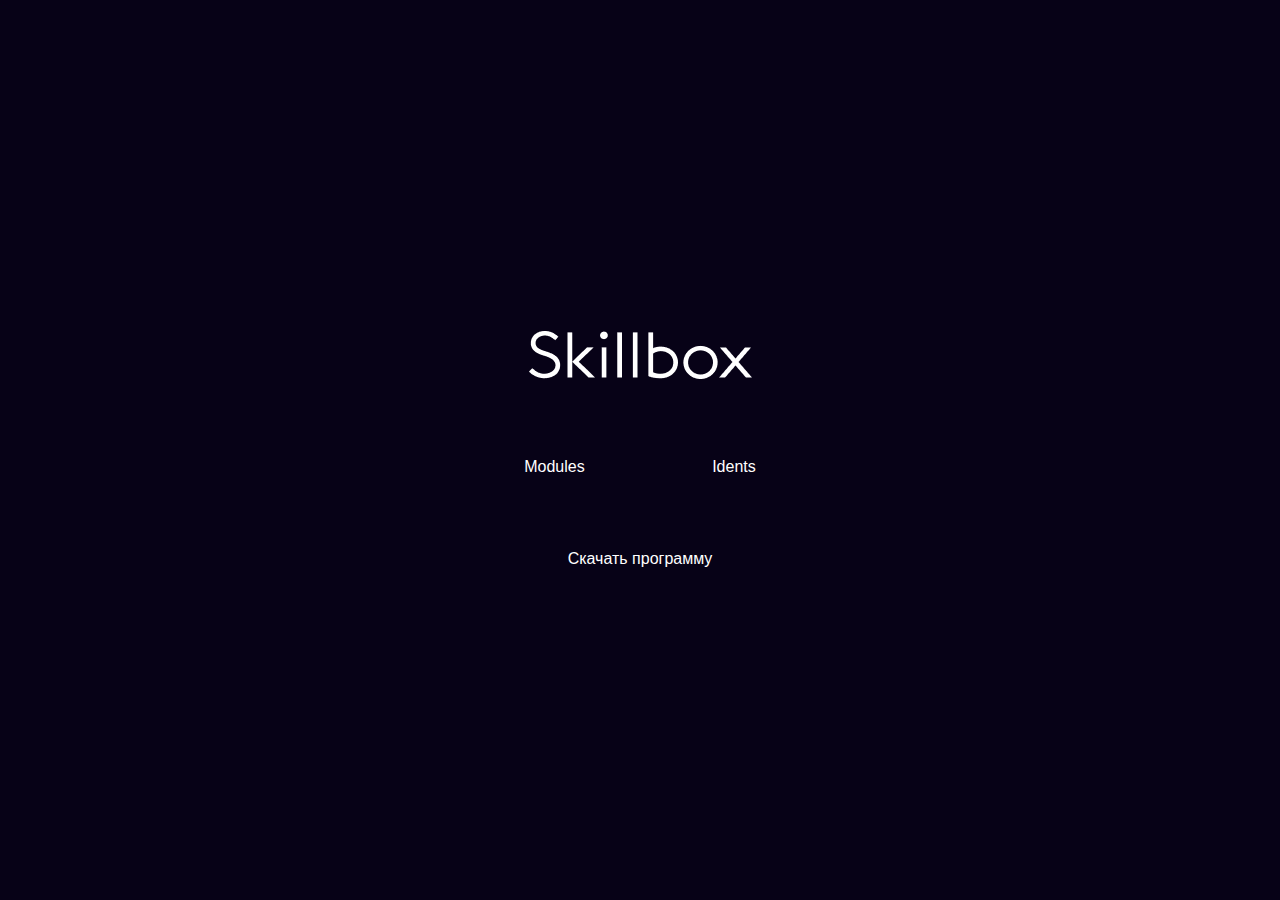
<file: index.html>
<!DOCTYPE html>
<html lang="ru">

<head>
  <meta charset="UTF-8">
  <meta http-equiv="X-UA-Compatible" content="IE=edge">
  <meta name="viewport" content="width=device-width, initial-scale=1.0">
  <title>Homework2.19</title>
  <link rel="stylesheet" href="./css/normalize.css">
  <link rel="stylesheet" href="./css/style.css">
</head>

<body>
  <div class="main-content">
    <a class="main-content-img" target="_blank" href="https://skillbox.ru/">
      <img src="img/logo-light.png" alt="logo">
    </a>
    <ul class="main-list list-reset">
      <li class="main-link">
        <a href="#">Modules</a>
      </li>
      <li class="main-link">
        <a href="article.html">Idents</a>
      </li>
    </ul>
    <a href="skillbox.docx" download="skillbox.docx">Скачать программу</a>
  </div>
</body>

</html>
</file>
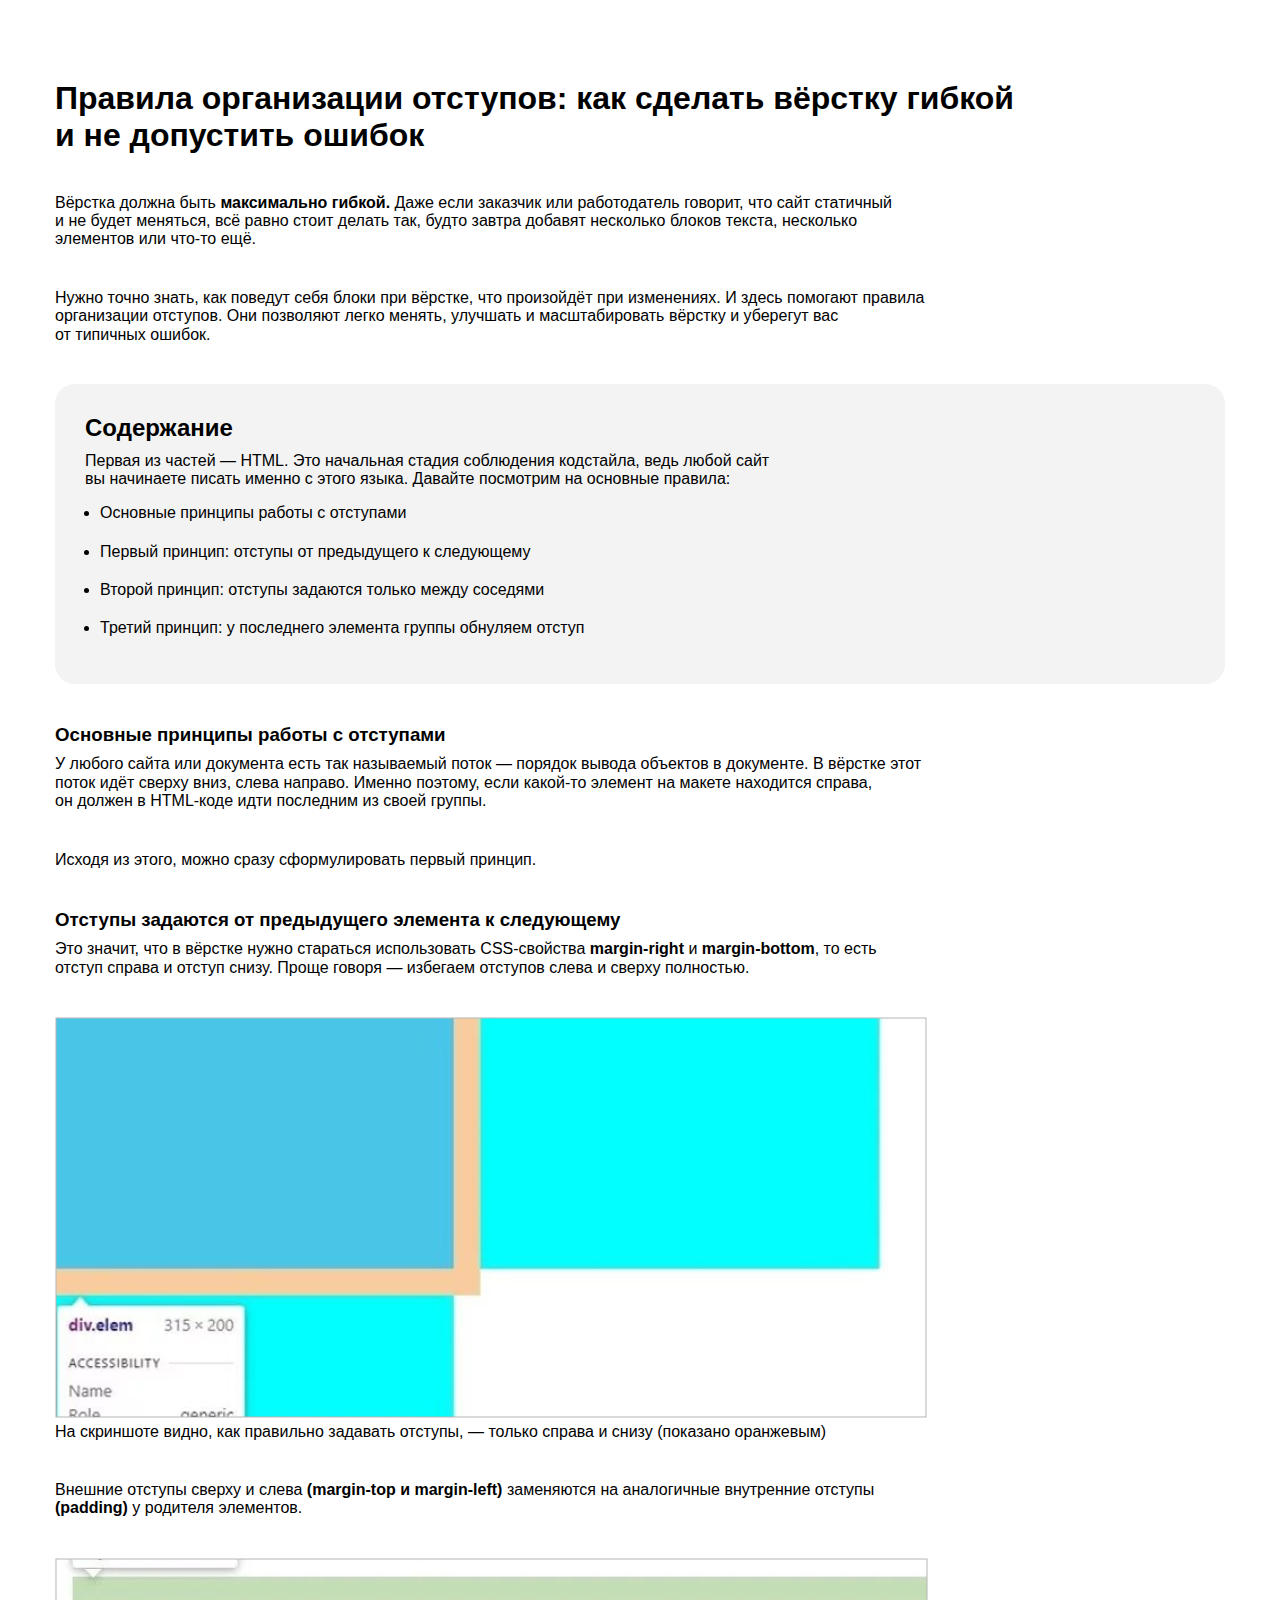
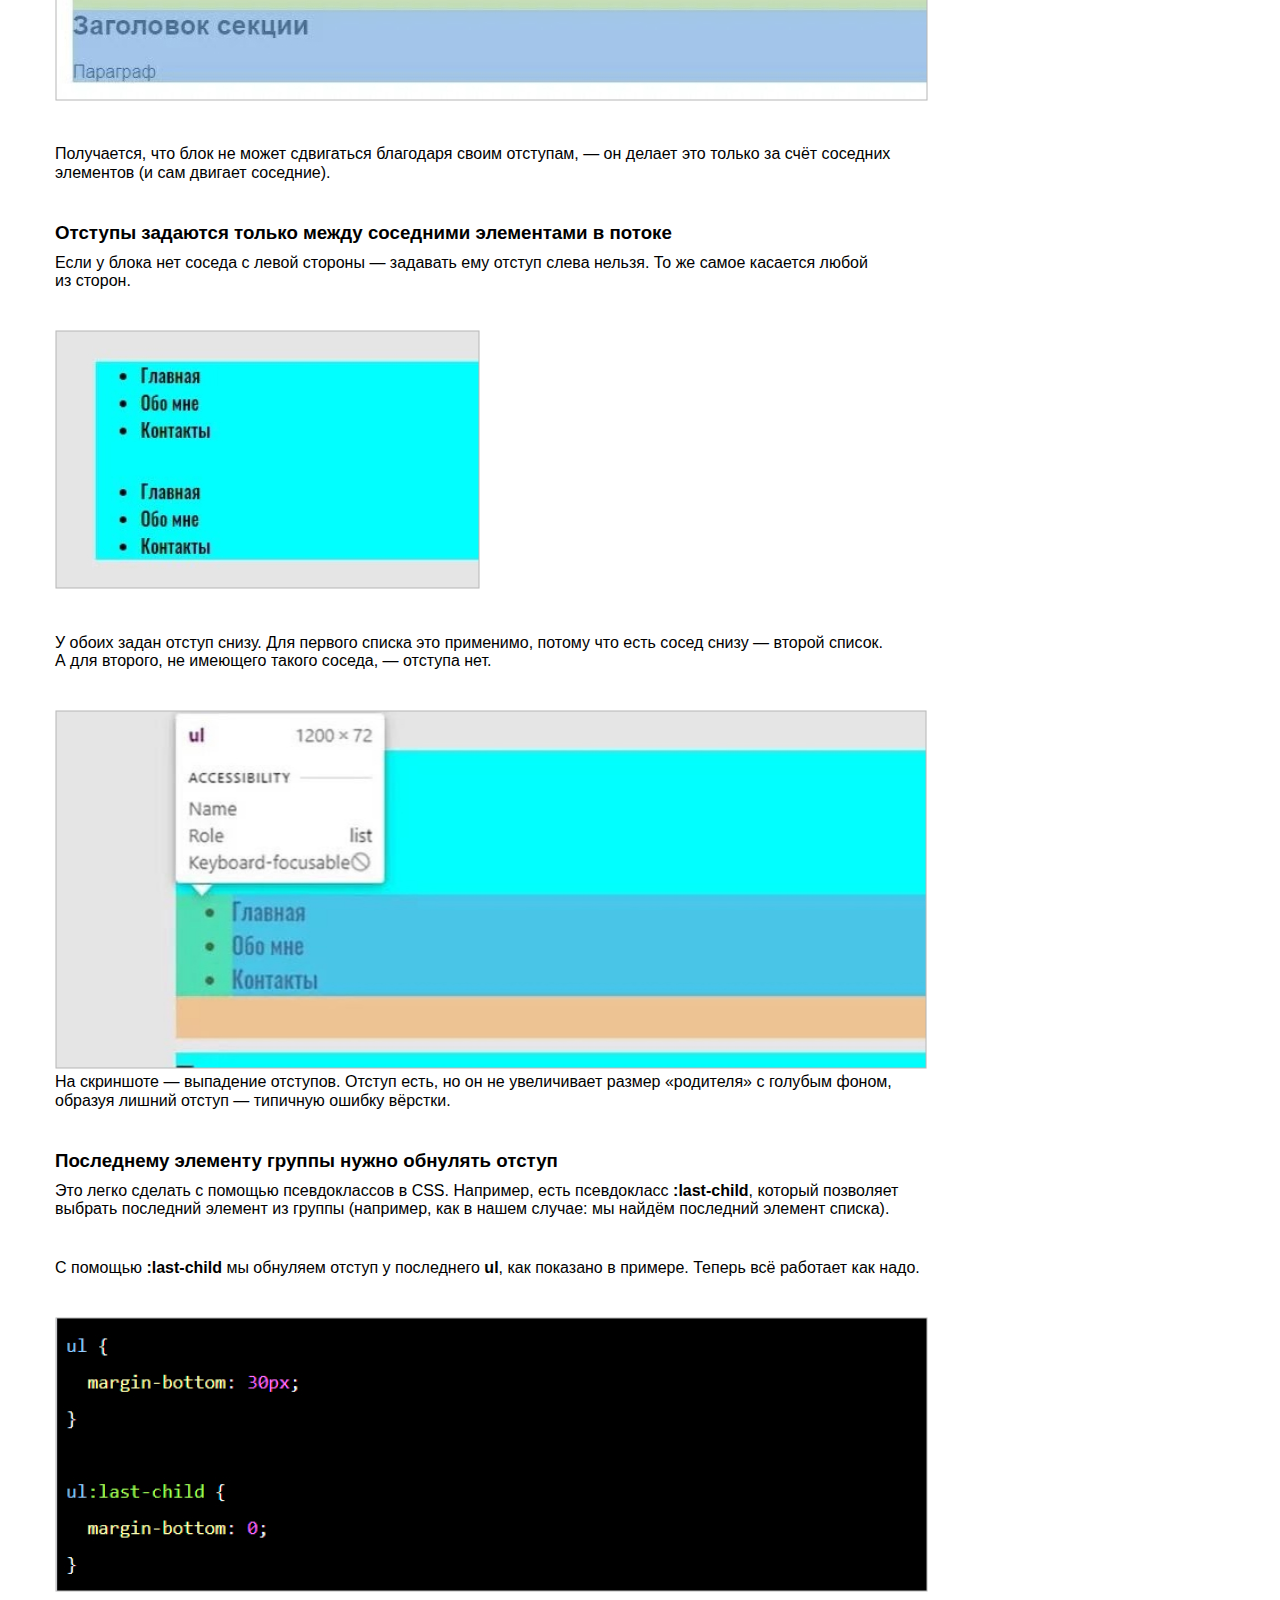
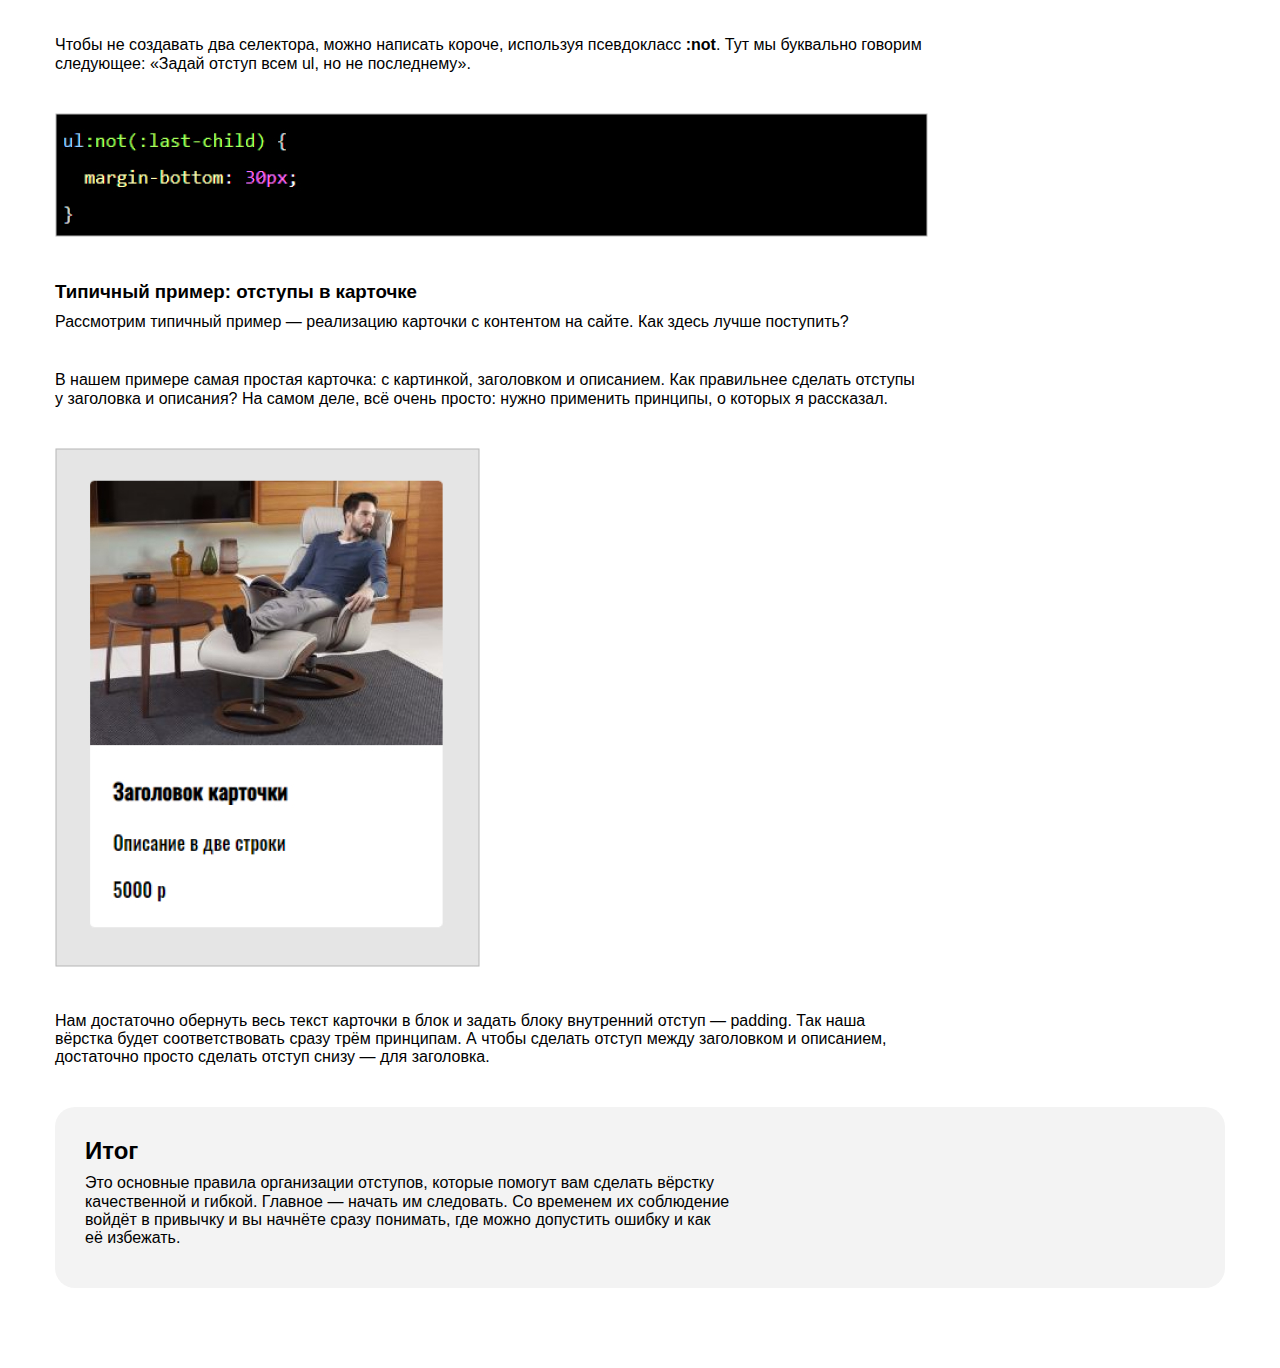
<file: article.html>
<!DOCTYPE html>
<html lang="ru">

<head>
  <meta charset="UTF-8">
  <meta http-equiv="X-UA-Compatible" content="IE=edge">
  <meta name="viewport" content="width=device-width, initial-scale=1.0">
  <title>Document</title>
  <link rel="stylesheet" href="./css/normalize.css">
  <link rel="stylesheet" href="./css/article-style.css">
</head>

<body>
  <div class="container">
    <h1>
      <b>Правила организации отступов:</b> как сделать вёрстку гибкой и&nbsp;не&nbsp;допустить ошибок
    </h1>
    <p>
      Вёрстка должна быть <b>максимально гибкой.</b> Даже если заказчик или работодатель говорит, что сайт статичный и&nbsp;не&nbsp;будет меняться, всё равно стоит делать так, будто завтра добавят несколько блоков текста, несколько элементов или что-то ещё.
    </p>
    <p>
      Нужно точно знать, как поведут себя блоки при вёрстке, что произойдёт при изменениях. И&nbsp;здесь помогают правила организации отступов. Они позволяют легко менять, улучшать и&nbsp;масштабировать вёрстку и&nbsp;уберегут вас от&nbsp;типичных ошибок.
    </p>
    <div class="content">
      <div class="content-markup">
        <h2>
          Содержание
        </h2>
        <p class="markup-paragrath">
          Первая из&nbsp;частей&nbsp;&mdash; HTML. Это начальная стадия соблюдения кодстайла, ведь любой сайт вы&nbsp;начинаете писать именно с&nbsp;этого языка. Давайте посмотрим на&nbsp;основные правила:
        </p>
        <ul class="content-list">
          <li class="content-link">
            <a href="#content-descr-1">
              Основные принципы работы с&nbsp;отступами
            </a>
          </li>
          <li class="content-link">
            <a href="#content-descr-2">
              Первый принцип: отступы от&nbsp;предыдущего к&nbsp;следующему
            </a>
          </li>
          <li class="content-link">
            <a href="#content-descr-3">
              Второй принцип: отступы задаются только между соседями
            </a>
          </li>
          <li class="content-link">
            <a href="#content-descr-4">
              Третий принцип: у&nbsp;последнего элемента группы обнуляем отступ
            </a>
          </li>
        </ul>
      </div>
      <div id="content-descr-1" class="content-descr">
        <h3>
          Основные принципы работы с&nbsp;отступами
        </h3>
        <p>
          У&nbsp;любого сайта или документа есть так называемый поток&nbsp;&mdash; порядок вывода объектов в&nbsp;документе. В&nbsp;вёрстке этот поток идёт сверху вниз, слева направо. Именно поэтому, если какой-то элемент на&nbsp;макете находится справа, он&nbsp;должен в&nbsp;HTML-коде идти последним из&nbsp;своей группы.
        </p>
        <p>
          Исходя из&nbsp;этого, можно сразу сформулировать первый принцип.
        </p>
      </div>
      <div id="content-descr-2" class="content-descr">
        <h3>
          Отступы задаются от&nbsp;предыдущего элемента к&nbsp;следующему
        </h3>
        <p>
          Это значит, что в&nbsp;вёрстке нужно стараться использовать CSS-свойства <b>margin-right</b> и&nbsp;<b>margin-bottom</b>, то&nbsp;есть отступ справа и&nbsp;отступ снизу. Проще говоря&nbsp;&mdash; избегаем отступов слева и&nbsp;сверху полностью.
        </p>
        <figure>
          <img class="body-img-descr" src="img/identation-rule-1.jpg" alt="indentation rule">
          <figcaption>
            На&nbsp;скриншоте видно, как правильно задавать отступы,&nbsp;&mdash; только справа и&nbsp;снизу (показано оранжевым)
          </figcaption>
        </figure>
        <p>
          Внешние отступы сверху и&nbsp;слева <b>(margin-top и&nbsp;margin-left)</b> заменяются на&nbsp;аналогичные внутренние отступы <b>(padding)</b> у&nbsp;родителя элементов.
        </p>
        <img class="body-img" src="img/identation-rule-2.jpg" alt="indentation rule">
        <p>
          Получается, что блок не&nbsp;может сдвигаться благодаря своим отступам,&nbsp;&mdash; он&nbsp;делает это только за&nbsp;счёт соседних элементов (и&nbsp;сам двигает соседние).
        </p>
      </div>
      <div id="content-descr-3" class="content-descr">
        <h3>
          Отступы задаются только между соседними элементами в&nbsp;потоке
        </h3>
        <p>
          Если у&nbsp;блока нет соседа с&nbsp;левой стороны&nbsp;&mdash; задавать ему отступ слева нельзя. То&nbsp;же самое касается любой из&nbsp;сторон.
        </p>
        <img class="body-img" src="img/identation-rule-3.jpg" alt="identation rule">
        <p>
          У&nbsp;обоих задан отступ снизу. Для первого списка это применимо, потому что есть сосед снизу&nbsp;&mdash; второй список. А&nbsp;для второго, не&nbsp;имеющего такого соседа,&nbsp;&mdash; отступа нет.
        </p>
        <figure>
          <img class="body-img-descr" src="img/identation-rule-4.jpg" alt="identation rule">
          <figcaption>
            На&nbsp;скриншоте&nbsp;&mdash; выпадение отступов. Отступ есть, но&nbsp;он&nbsp;не&nbsp;увеличивает размер &laquo;родителя&raquo; с&nbsp;голубым фоном, образуя лишний отступ&nbsp;&mdash; типичную ошибку вёрстки.
          </figcaption>
        </figure>
      </div>
      <div id="content-descr-4" class="content-descr">
        <h3>
          Последнему элементу группы нужно обнулять отступ
        </h3>
        <p>
          Это легко сделать с&nbsp;помощью псевдоклассов в&nbsp;CSS. Например, есть псевдокласс <b>:last-child</b>, который позволяет выбрать последний элемент из&nbsp;группы (например, как в&nbsp;нашем случае: мы&nbsp;найдём последний элемент списка).
        </p>
        <p>
          С&nbsp;помощью <b>:last-child</b> мы&nbsp;обнуляем отступ у&nbsp;последнего&nbsp;<b>ul</b>, как показано в&nbsp;примере. Теперь всё работает как надо.
        </p>
        <img class="body-img" src="img/identation-rule-5.jpg" alt="identation rule">
        <p>
          Чтобы не&nbsp;создавать два селектора, можно написать короче, используя псевдокласс <b>:not</b>. Тут мы&nbsp;буквально говорим следующее: &laquo;Задай отступ всем&nbsp;ul, но&nbsp;не&nbsp;последнему&raquo;.
        </p>
        <img class="body-img" src="img/identation-rule-6.jpg" alt="identation rule">
      </div>
    </div>
    <h3>
      Типичный пример: отступы в&nbsp;карточке
    </h3>
    <p>
      Рассмотрим типичный пример&nbsp;&mdash; реализацию карточки с&nbsp;контентом на&nbsp;сайте. Как здесь лучше поступить?
    </p>
    <p>
      В&nbsp;нашем примере самая простая карточка: с&nbsp;картинкой, заголовком и&nbsp;описанием. Как правильнее сделать отступы у&nbsp;заголовка и&nbsp;описания? На&nbsp;самом деле, всё очень просто: нужно применить принципы, о&nbsp;которых я&nbsp;рассказал.
    </p>
    <img class="body-img" src="img/identation-rule-7.jpg" alt="card product">
    <p>
      Нам достаточно обернуть весь текст карточки в&nbsp;блок и&nbsp;задать блоку внутренний отступ&nbsp;&mdash; padding. Так наша вёрстка будет соответствовать сразу трём принципам. А&nbsp;чтобы сделать отступ между заголовком и&nbsp;описанием, достаточно просто сделать отступ снизу&nbsp;&mdash; для заголовка.
    </p>
    <div class="content-markup">
      <h2>
        Итог
      </h2>
      <p class="markup-paragrath">
        Это основные правила организации отступов, которые помогут вам сделать вёрстку качественной и&nbsp;гибкой. Главное&nbsp;&mdash; начать им&nbsp;следовать. Со&nbsp;временем их&nbsp;соблюдение войдёт в&nbsp;привычку и&nbsp;вы&nbsp;начнёте сразу понимать, где можно допустить ошибку и&nbsp;как её&nbsp;избежать.
      </p>
    </div>
  </div>
</body>

</html>
</file>
<file: css/style.css>
html {
  box-sizing: border-box;
}

*,
*::before,
*::after {
  box-sizing: inherit;
}

a {
  color: inherit;
  text-decoration: none;
}

img {
  max-width: 100%;
}

body {
  font-family: "font", sans-serif;
}

/* Global */
.list-reset {
  margin: 0;
  padding: 0;
  list-style: none;
}

/* Body */

.main-content {
  display: flex;
  flex-direction: column;
  align-items: center;
  justify-content: center;
  min-height: 100vh;
  color: #fff;
  background-color: #070217;
}

.main-content-img {
  display: inline-block;
  margin-bottom: 50px;
}

.main-link {
  display: inline-block;
  margin-bottom: 50px;
  padding: 24px 49px;
}

.main-link:not(:last-child) {
  margin-right: 25px;
}
</file>
<file: css/article-style.css>
html {
  box-sizing: border-box;
}
  
*,
*::before,
*::after {
  box-sizing: inherit;
}
  
a {
  color: inherit;
  text-decoration: none;
}
  
img {
  max-width: 100%;
}
  
body {
  font-family: "font", sans-serif;
}
  
/* Global */

figure {
  margin: 0;
  display: inline-block;
  margin-bottom: 40px;
  width: 872px;
}

p {
  margin: 0;
  margin-bottom: 40px;
  width: 872px;
}
  
h1 {
  margin: 0;
  margin-bottom: 40px;
}

h2 {
  margin: 0;
  margin-bottom: 10px;
}

h3 {
  margin: 0;
  margin-bottom: 10px;
}
  
/* Body */
  
.container {
  margin: 0 auto;
  padding: 80px 0;
  width: 1170px;
}

.body-img {
  margin-bottom: 40px;
}
  
.content-markup {
  border-radius: 20px;
  padding: 30px;
  background-color: #f3f3f3;
}
  
.content-markup:not(:last-child) {
  margin-bottom: 40px;
}

.markup-paragrath {
  width: 692px;
  margin-bottom: 10px;
}
  
.content-list {
  padding-left: 15px;
}

.content-link:not(:last-child) {
  margin-bottom: 20px;
}
</file>
